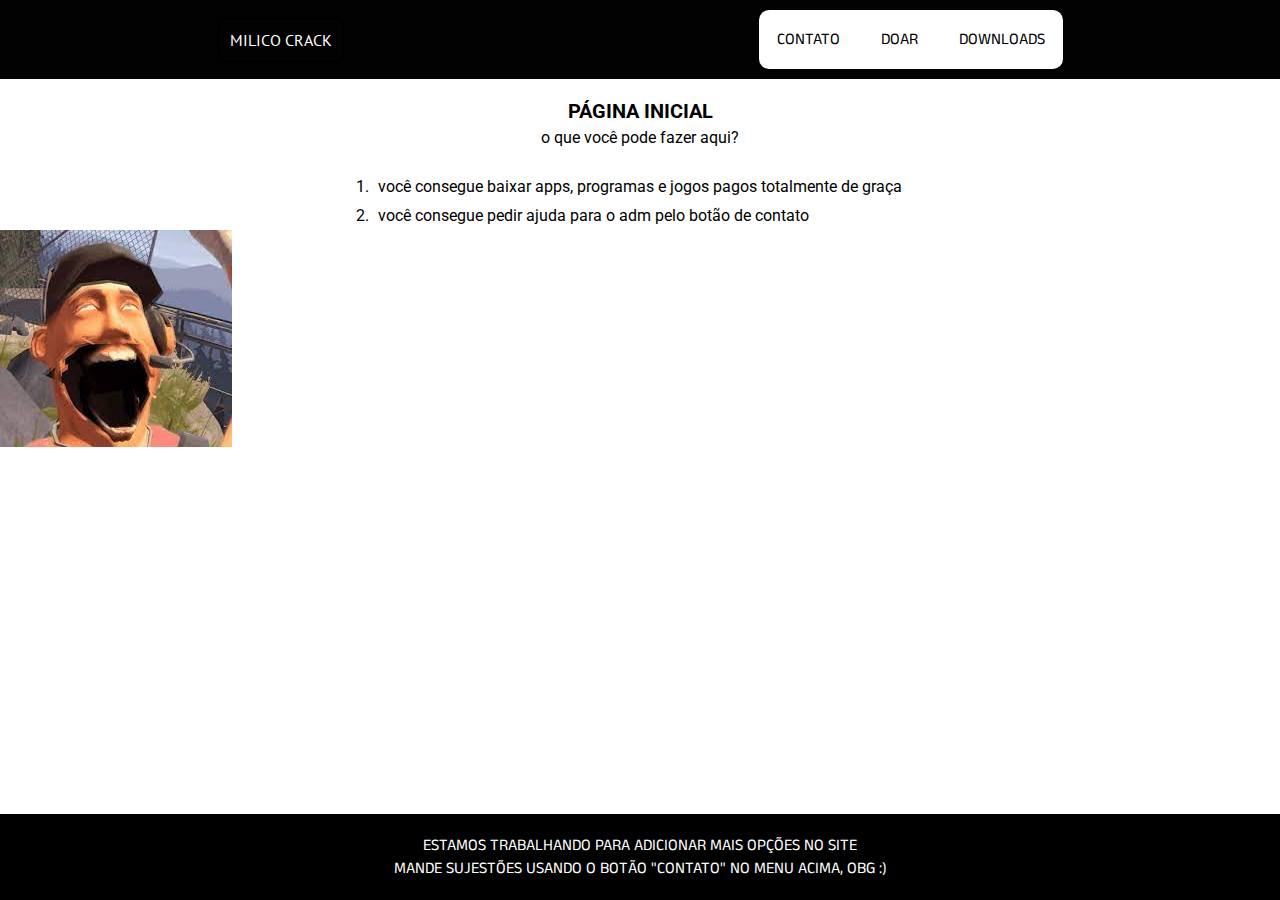
<file: index.html>
<!DOCTYPE html>
<html lang="pt-br">
  <head>
    <title>MILICO CRACK - INICIO</title>
    <meta name="viewport" content="width=device-width, initial-scale=1">
    <meta charset="utf-8">
   <link rel="shortcutcut icon" type="image/x-icon" href="https://media-private.canva.com/J8gyQ/MAFDfOJ8gyQ/1/s3.png?X-Amz-Algorithm=AWS4-HMAC-SHA256&X-Amz-Credential=AKIAJWF6QO3UH4PAAJ6Q%2F20220612%2Fus-east-1%2Fs3%2Faws4_request&X-Amz-Date=20220612T204126Z&X-Amz-Expires=73036&X-Amz-Signature=8c5eeac7bfb5da58a3b3124af0e691adf8fa696c9b13283100f7d215a227d8d6&X-Amz-SignedHeaders=host&response-expires=Mon%2C%2013%20Jun%202022%2016%3A58%3A42%20GMT">
     <link href="inicio.css" rel="stylesheet" type="text/css">
  </head>
  <body>
    
    <header class="cabecalho">

        <a href="index.html" class="cabecalho-logo" href="index.html">milico crack</a>
            
            <nav class="cabecalho-navegacao">

                <a class="cabecalho-navegacao-paragrafo" href="contato.html">contato</a>
                <a class="cabecalho-navegacao-paragrafo" href="doar.html">doar</a>
                <a class="cabecalho-navegacao-paragrafo" href="downloads.html">downloads</a>

            </nav>
        
    </header>
    
    <main class="corpo">
        
        <section class="title-desc">
            
            <h1 class="title-desc-h1">página inicial</h1>
            <h2 class="title-desc-h2">o que você pode fazer aqui?</h2>

        </section>
        
        
        <section class="lista">
            
            <ol class="lista-ol">
                <li class="lista-ol-li">você consegue baixar apps, programas e jogos pagos totalmente de graça</li>
                <li class="lista-ol-li">você consegue pedir ajuda para o adm pelo botão de contato</li>
            </ol>

        </section>
        
        <img src="[data-uri]">

    </main>
    
    <footer class="footer">
        
                
        <section class="footer-aviso">
            
            <p class="footer-aviso-paragrafo">estamos trabalhando para adicionar mais opções no site</p>
            <p>mande sujestões usando o botão "contato" no menu acima, obg :)</p>

        </section>
        
    </footer>
    
    
    
  </body>
</html>
</file>
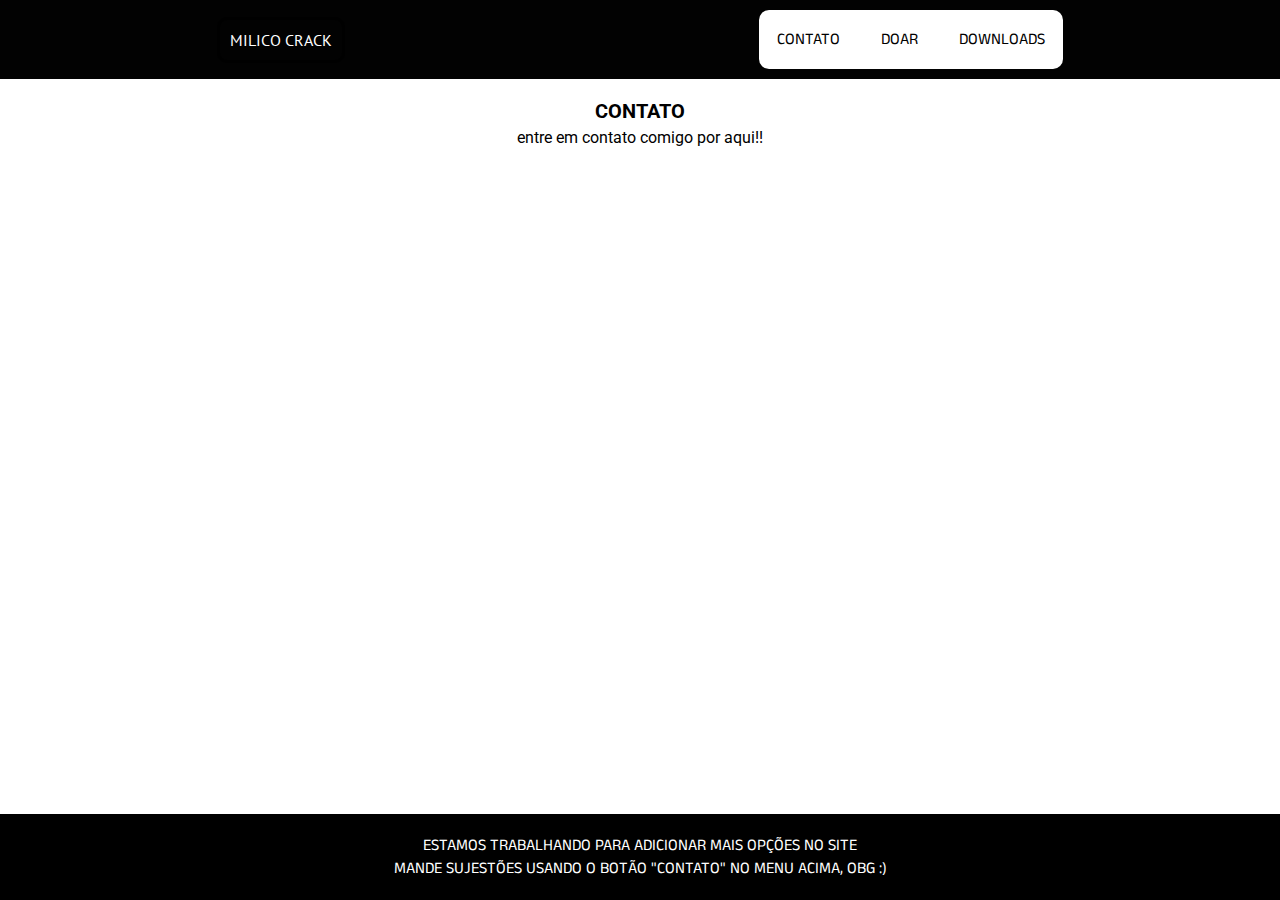
<file: contato.html>
<!DOCTYPE html>
<html lang="pt-br">
  <head>
    <title>MILICO CRACK - CONTATO</title>
    <meta name="viewport" content="width=device-width, initial-scale=1">
    <meta charset="utf-8">
   <link rel="shortcutcut icon" type="image/x-icon" href="https://media-private.canva.com/0fIMY/MAFDc_0fIMY/1/s3.png?X-Amz-Algorithm=AWS4-HMAC-SHA256&X-Amz-Credential=AKIAJWF6QO3UH4PAAJ6Q%2F20220612%2Fus-east-1%2Fs3%2Faws4_request&X-Amz-Date=20220612T232748Z&X-Amz-Expires=29964&X-Amz-Signature=0102920ac4a81c3f9cc7e44a1c99edbb7f0a9d0409e53da1e9af131457f35150&X-Amz-SignedHeaders=host&response-expires=Mon%2C%2013%20Jun%202022%2007%3A47%3A12%20GMT">
     <link href="inicio.css" rel="stylesheet" type="text/css">
  </head>
  <body>
    
    <header class="cabecalho">

        <a href="index.html" class="cabecalho-logo" href="index.html">milico crack</a>
            
            <nav class="cabecalho-navegacao">

                <a class="cabecalho-navegacao-paragrafo" href="contato.html">contato</a>
                <a class="cabecalho-navegacao-paragrafo" href="doar.html">doar</a>
                <a class="cabecalho-navegacao-paragrafo" href="downloads.html">downloads</a>

            </nav>
        
    </header>
    
    <main class="corpo">
        
        <section class="title-desc">
            
            <h1 class="title-desc-h1">contato</h1>
            <h2 class="title-desc-h2">entre em contato comigo por aqui!!</h2>

        </section>
        
        
        
    </main>
    
    <footer class="footer">
        
                
        <section class="footer-aviso">
            
            <p class="footer-aviso-paragrafo">estamos trabalhando para adicionar mais opções no site</p>
            <p>mande sujestões usando o botão "contato" no menu acima, obg :)</p>

        </section>
        
    </footer>
    
    
    
  </body>
</html>
</file>
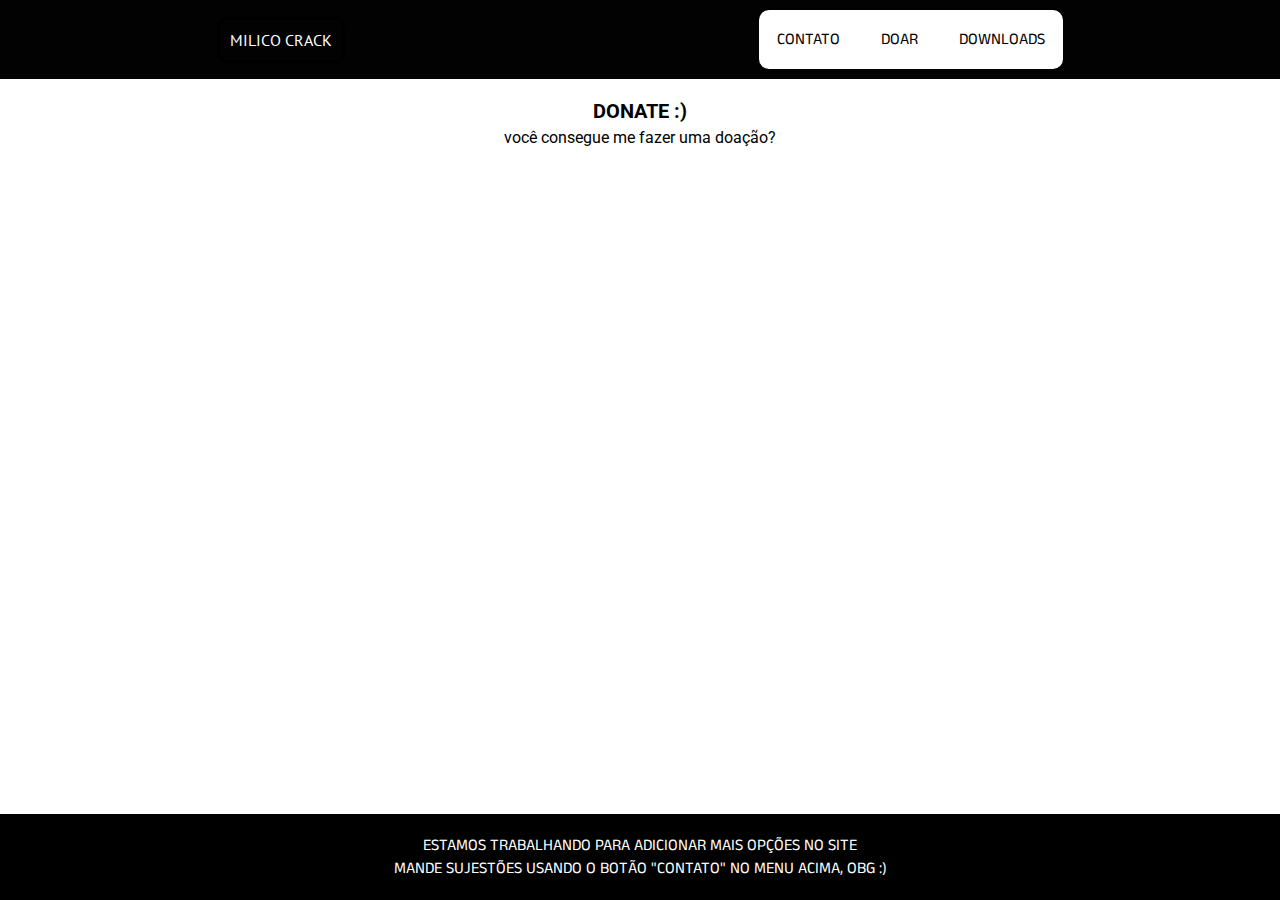
<file: doar.html>
<!DOCTYPE html>
<html lang="pt-br">
  <head>
    <title>MILICO CRACK - DOAR</title>
    <meta name="viewport" content="width=device-width, initial-scale=1">
    <meta charset="utf-8">
   <link rel="shortcutcut icon" type="image/x-icon" href="https://media-private.canva.com/0fIMY/MAFDc_0fIMY/1/s3.png?X-Amz-Algorithm=AWS4-HMAC-SHA256&X-Amz-Credential=AKIAJWF6QO3UH4PAAJ6Q%2F20220612%2Fus-east-1%2Fs3%2Faws4_request&X-Amz-Date=20220612T232748Z&X-Amz-Expires=29964&X-Amz-Signature=0102920ac4a81c3f9cc7e44a1c99edbb7f0a9d0409e53da1e9af131457f35150&X-Amz-SignedHeaders=host&response-expires=Mon%2C%2013%20Jun%202022%2007%3A47%3A12%20GMT">
     <link href="inicio.css" rel="stylesheet" type="text/css">
  </head>
  <body>
    
    <header class="cabecalho">

        <a href="index.html" class="cabecalho-logo" href="index.html">milico crack</a>
            
            <nav class="cabecalho-navegacao">

                <a class="cabecalho-navegacao-paragrafo" href="contato.html">contato</a>
                <a class="cabecalho-navegacao-paragrafo" href="doar.html">doar</a>
                <a class="cabecalho-navegacao-paragrafo" href="downloads.html">downloads</a>

            </nav>
        
    </header>
    
    <main class="corpo">
        
        <section class="title-desc">
            
            <h1 class="title-desc-h1">donate :)</h1>
            <h2 class="title-desc-h2">você consegue me fazer uma doação?</h2>

        </section>
        
        
        
    </main>
    
    <footer class="footer">
        
                
        <section class="footer-aviso">
            
            <p class="footer-aviso-paragrafo">estamos trabalhando para adicionar mais opções no site</p>
            <p>mande sujestões usando o botão "contato" no menu acima, obg :)</p>

        </section>
        
    </footer>
    
    
    
  </body>
</html>
</file>
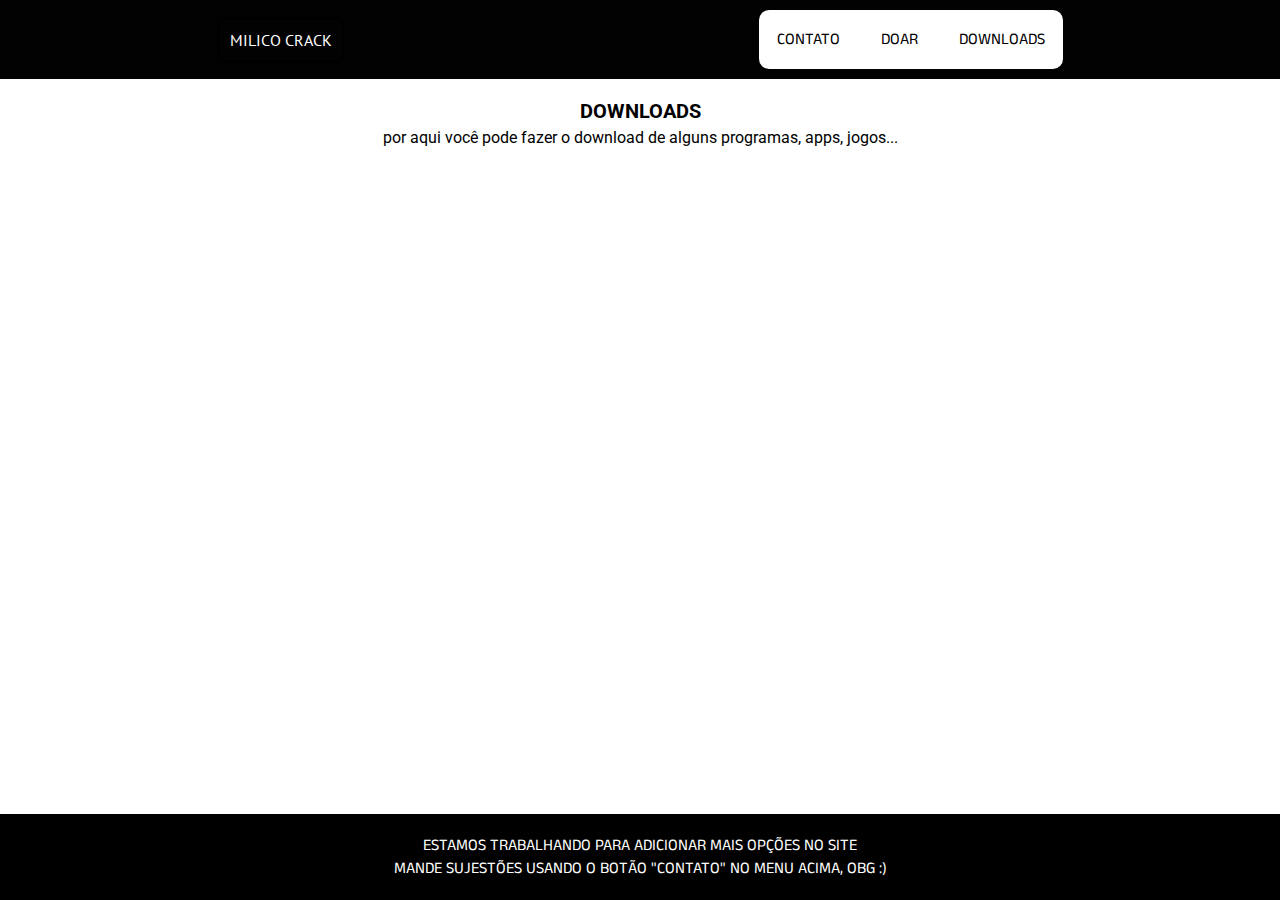
<file: downloads.html>
<!DOCTYPE html>
<html lang="pt-br">
  <head>
    <title>MILICO CRACK - DOWNLOADS</title>
    <meta name="viewport" content="width=device-width, initial-scale=1">
    <meta charset="utf-8">
   <link rel="shortcutcut icon" type="image/x-icon" href="https://media-private.canva.com/0fIMY/MAFDc_0fIMY/1/s3.png?X-Amz-Algorithm=AWS4-HMAC-SHA256&X-Amz-Credential=AKIAJWF6QO3UH4PAAJ6Q%2F20220612%2Fus-east-1%2Fs3%2Faws4_request&X-Amz-Date=20220612T232748Z&X-Amz-Expires=29964&X-Amz-Signature=0102920ac4a81c3f9cc7e44a1c99edbb7f0a9d0409e53da1e9af131457f35150&X-Amz-SignedHeaders=host&response-expires=Mon%2C%2013%20Jun%202022%2007%3A47%3A12%20GMT">
     <link href="inicio.css" rel="stylesheet" type="text/css">
  </head>
  <body>
    
    <header class="cabecalho">

        <a href="index.html" class="cabecalho-logo" href="index.html">milico crack</a>
            
            <nav class="cabecalho-navegacao">

                <a class="cabecalho-navegacao-paragrafo" href="contato.html">contato</a>
                <a class="cabecalho-navegacao-paragrafo" href="doar.html">doar</a>
                <a class="cabecalho-navegacao-paragrafo" href="downloads.html">downloads</a>

            </nav>
        
    </header>
    
    <main class="corpo">
        
        <section class="title-desc">
            
            <h1 class="title-desc-h1">downloads</h1>
            <h2 class="title-desc-h2">por aqui você pode fazer o download de alguns programas, apps, jogos...</h2>

        </section>
        
        
        
    </main>
    
    <footer class="footer">
        
                
        <section class="footer-aviso">
            
            <p class="footer-aviso-paragrafo">estamos trabalhando para adicionar mais opções no site</p>
            <p>mande sujestões usando o botão "contato" no menu acima, obg :)</p>

        </section>
        
    </footer>
    
    
    
  </body>
</html>
</file>
<file: inicio.css>
@import url('https://fonts.googleapis.com/css2?family=PT+Sans:wght@700&display=swap');
@import url('https://fonts.googleapis.com/css2?family=Anek+Malayalam&display=swap');
@import url('https://fonts.googleapis.com/css2?family=Roboto:wght@300;400;500;700;900&display=swap');

* {
    
    margin: 0;
	padding: 0;
	border: 0;
	font-size: 100%;
	font: inherit;
	vertical-align: baseline;
    text-decoration: none;
    
}

html {height: 100%; min-height: 100%;}

body {background-color: white; display: flex; flex-direction: column; min-height: 100%;}

    .cabecalho{
        
        padding: 10px;
        align-items: center;
        background-color: #020202;
        display: flex;
        flex-direction: row;
        justify-content: space-around;
        
    }
    
    /*.cabecalho-imagem{
        
        width: 150px;
        height: 150px;
        
    }*/

    .cabecalho-logo{

        border: solid;
        border-color: black;
        border-radius: 10px;
        font-family: 'PT Sans', sans-serif;
        padding: 10px;
        color: white;
        text-transform: uppercase;

    }
       
        .cabecalho-logo:hover{

        border: solid;
        border-color: white;
        border-radius: 10px;
        cursor: pointer;
        transition-duration: .5s;


    }

    .cabecalho-navegacao{
        
        cursor: pointer;
        font-family: 'Anek Malayalam', sans-serif;
        background-color: white;
        padding: 5px;
        border-radius: 10px;
        display: flex;
        flex-direction: row;
        align-items: center;
        justify-content: space-around;
        gap: 15px;
        
    }
    
    /*.cabecalho-navegacao-paragrafo{

        border: solid;
        border-color: black;
        border-radius: 10px;
        padding: 10px;
        color: white;
        text-transform: uppercase;
        
    }

.cabecalho-navegacao-paragrafo:hover{
        
        border: solid;
        border-color: white;
        border-radius: 10px;
        cursor: pointer;
        transition-duration: .5s;
        /*text-decoration: underline;
        font-size: 115%;

    }*/


.cabecalho-navegacao-paragrafo{


        border: solid;
        border-color: white;
        border-radius: 10px;
        padding: 10px;
        color: black;
        text-transform: uppercase;
        
    }

.cabecalho-navegacao-paragrafo:hover{
 
        background-color: white;  
        color: black;     
        border: solid;
        border-color: black;
        border-radius: 10px;
        cursor: pointer;
        transition-duration: .5s;
        /*text-decoration: underline;
        font-size: 115%;*/

    }

.corpo{font-family: 'Roboto', sans-serif;}


.title-desc{

    margin-top: 20px;
    display: flex;
    flex-direction: column;
    justify-content: space-around;
    align-items: center;

}


.title-desc-h1{

    margin-bottom: 5px;
    font-size: 20px;
    font-weight: 700;
    text-transform: uppercase;

}

.lista{
    
    margin-top: 25px;
    display: flex;
    flex-direction: column;
    justify-content: space-around;
    align-items: center;

}

.lista-ol{}
.lista-ol-li{

    padding: 5px;

}

footer {

    margin-top: auto; 
    padding: 20px; 
    background-color: black; 
    color: white; 
    text-transform: uppercase; 
    font-family: 'Anek Malayalam', sans-serif;
    
}

.footer-aviso{

    display: flex;
    flex-direction: column;
    justify-content: flex-end;
    align-items: center;

}
</file>
